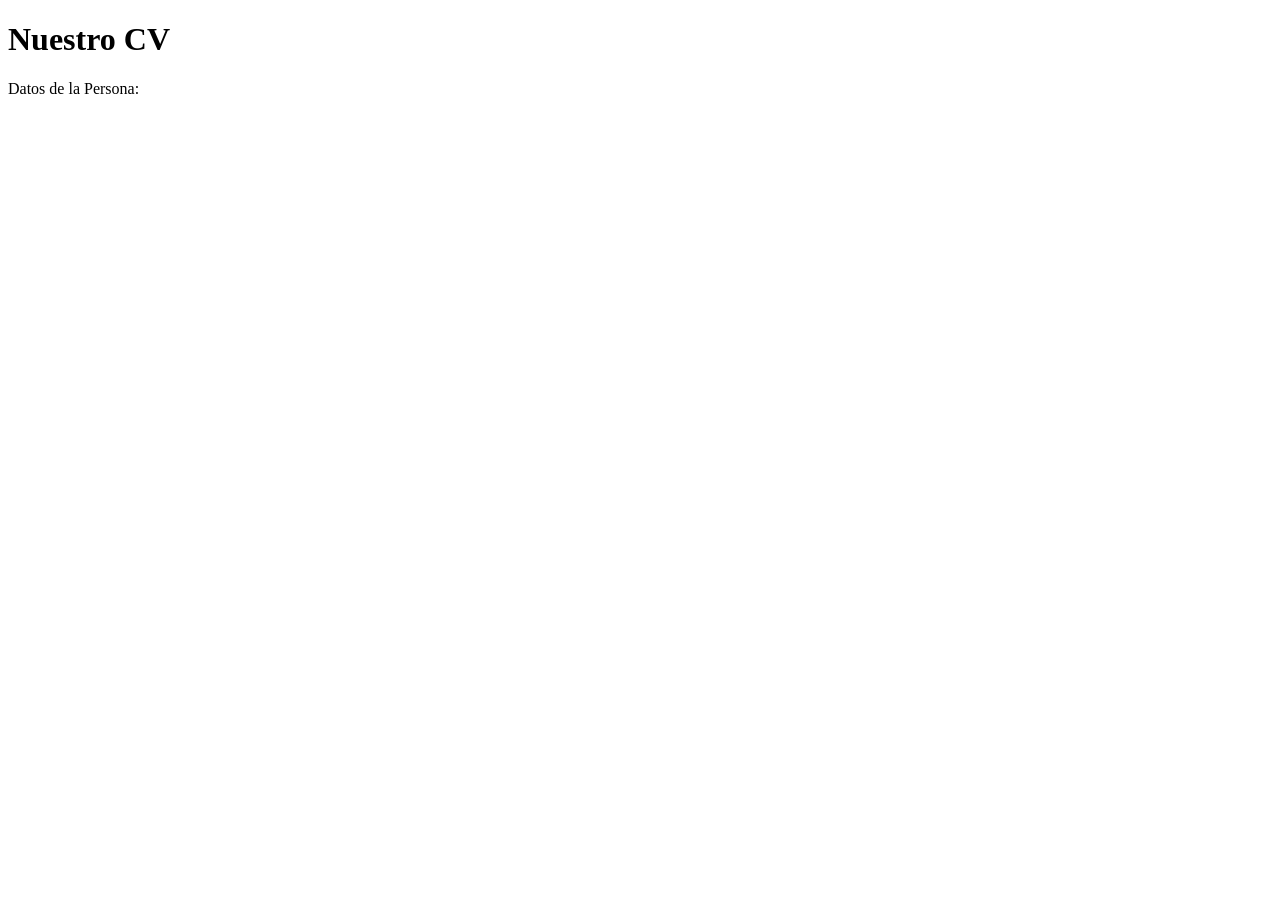
<file: Seccion 1 y 2/tu-cv-spring-boot/src/main/resources/templates/index.html>
<!doctype html>
<html lang="en" xmlns:th="http://www.thymeleaf.org">
<head>
    <meta charset="UTF-8">
    <meta name="viewport"
          content="width=device-width, user-scalable=no, initial-scale=1.0, maximum-scale=1.0, minimum-scale=1.0">
    <meta http-equiv="X-UA-Compatible" content="ie=edge">
    <title>Document</title>
</head>
<body>
    <h1> Nuestro CV</h1>
    <p th:text="'hola, ' + ${property} + ' ! '"></p>
    <p>Datos de la Persona: </p>
<!--    <p th:text="${persona.firstName}"></p>-->
<!--    <p th:text="${persona.lastName}"></p>-->
<!--    <p th:text="${persona.job}"></p>-->
<!--    <p th:if="${persona.firstName.length > 5}"style="color: green;">Tienes un nombre largo</p>-->
<p th:text=" 'Valor en application.property = ' + ${property}"></p>
</body>
</html>
</file>
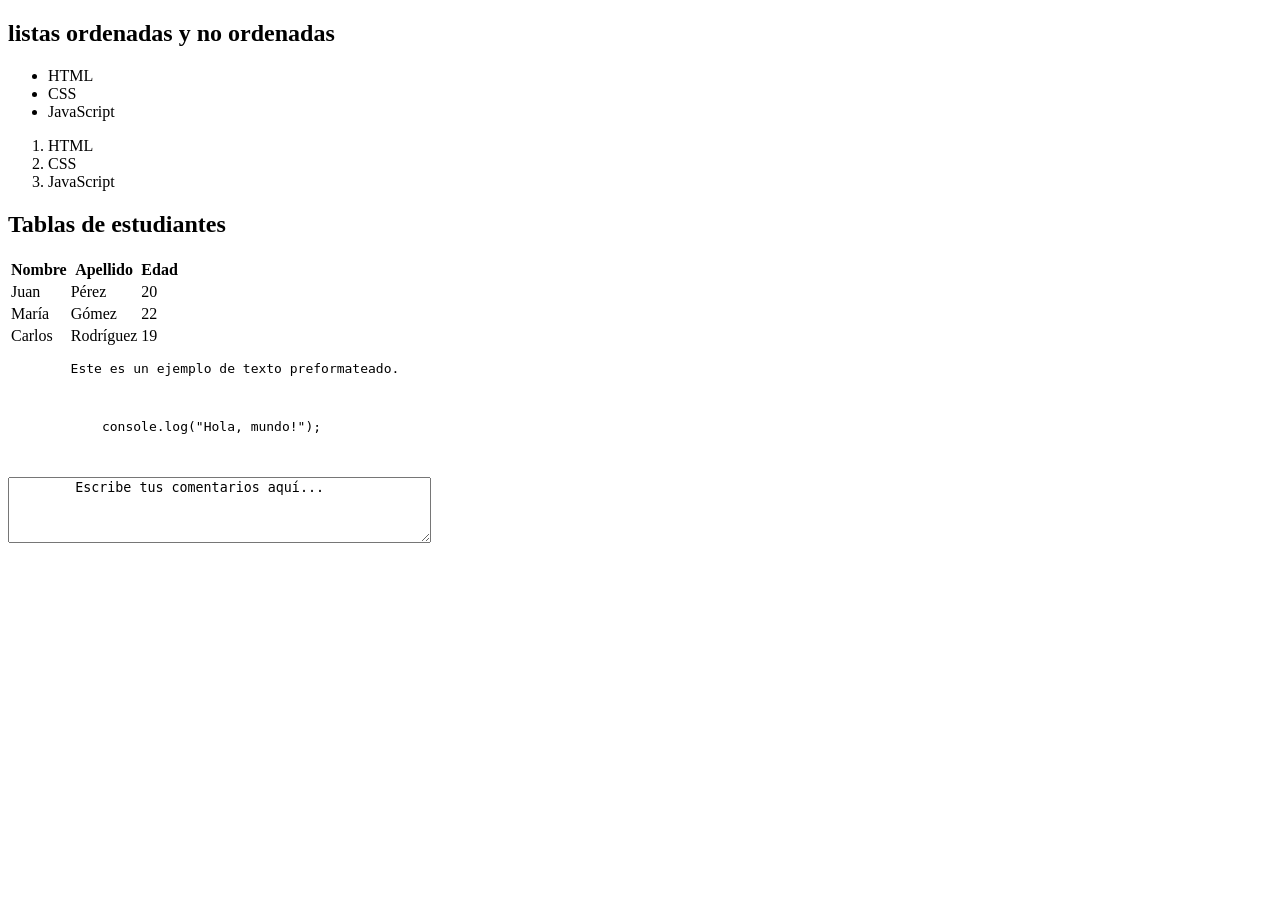
<file: Seccion 1 y 2/portfolio/template2.html>
<!DOCTYPE html>
<html lang="en">
<head>
    <meta charset="UTF-8">
    <meta name="viewport" content="width=device-width, initial-scale=1.0">
    <title>Etiquetas basicas parte 2</title>
</head>
<body>
    <h2>listas ordenadas y no ordenadas</h2>
    <ul>
        <li>HTML</li>
        <li>CSS</li>
        <li>JavaScript</li>
    </ul>

    <!-- numerada -->
    <ol>
        <li>HTML</li>
        <li>CSS</li>
        <li>JavaScript</li>
    </ol>

    <!-- tablas -->
    <h2>Tablas de estudiantes</h2>
    <table>
        <thead>
            <tr>
                <th>Nombre</th>
                <th>Apellido</th>
                <th>Edad</th>
            </tr>
        </thead>
        <tbody>
            <tr>
                <td>Juan</td>
                <td>Pérez</td>
                <td>20</td>
            </tr>
            <tr>
                <td>María</td>
                <td>Gómez</td>
                <td>22</td>
            </tr>
            <tr>
                <td>Carlos</td>
                <td>Rodríguez</td>
                <td>19</td>
            </tr>

    </table>

    <pre>
        Este es un ejemplo de texto preformateado.
    </pre>
    <pre>
        <code>
            console.log("Hola, mundo!");
        </code>
    </pre>

    <textarea name="comentarios" rows="4" cols="50">
        Escribe tus comentarios aquí...
    </textarea>
</body>
</html>
</file>
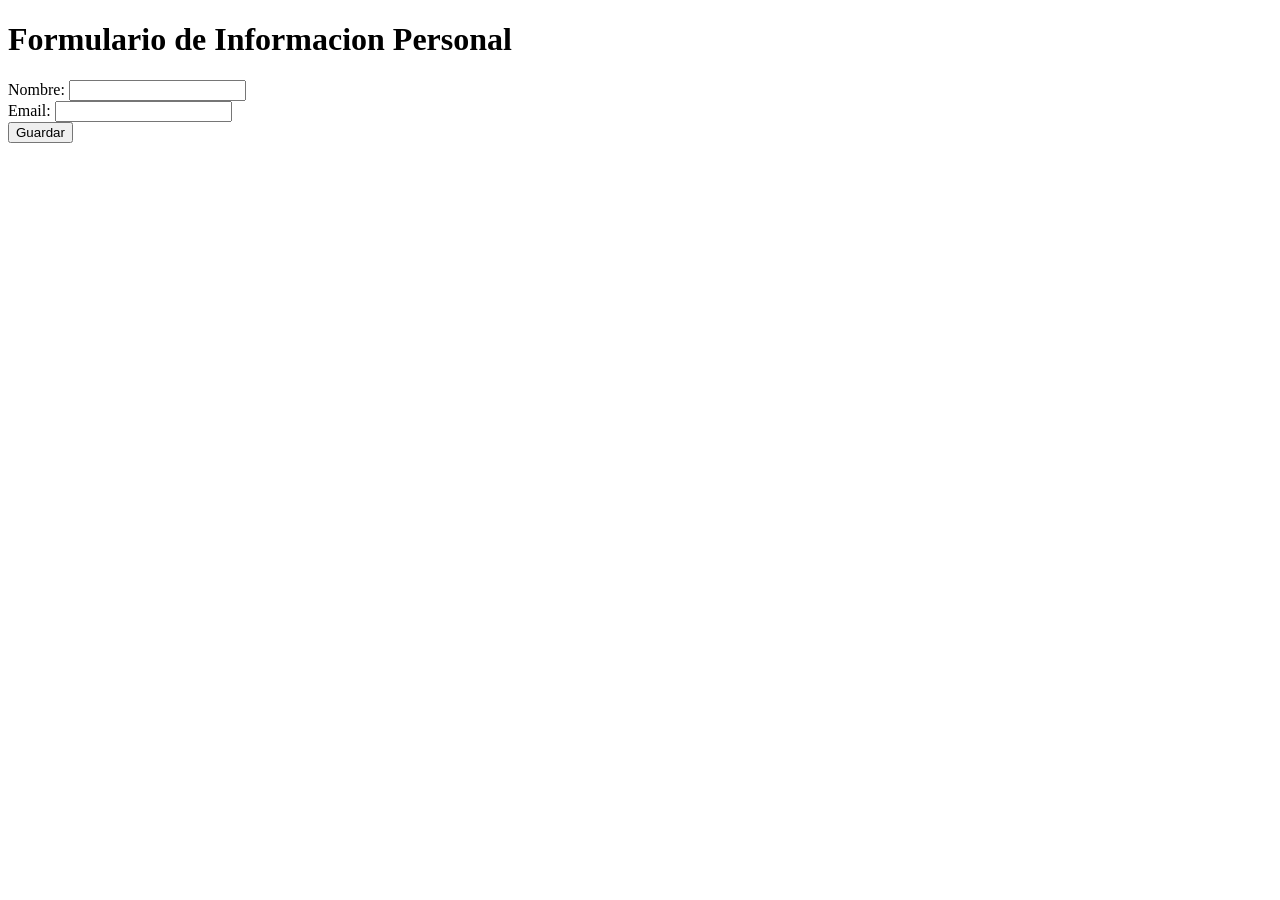
<file: Portfolio/my-portfolio-backen/src/main/resources/templates/form.html>
<!doctype html>
<html lang="es" xmlns:th="http://www.thymeleaf.org">
<head>
    <meta charset="UTF-8">
    <meta name="viewport"
          content="width=device-width, user-scalable=no, initial-scale=1.0, maximum-scale=1.0, minimum-scale=1.0">
    <meta http-equiv="X-UA-Compatible" content="ie=edge">
    <title>Formulario</title>
</head>
<body>
    <h1>Formulario de Informacion Personal</h1>
    <form th:action="@{/personal-info-save}" th:object="${personalInfo}" method="post">
        <div>
           <label for="firstName">Nombre: </label>
            <input type="text" id="firstName" th:field="*{firstName}">
        </div>
        <div>
           <label for="email">Email: </label>
            <input type="email" id="email"  th:field="*{email}">
        </div>
        <button type="submit">Guardar</button>
    </form>
</body>
</html>
</file>
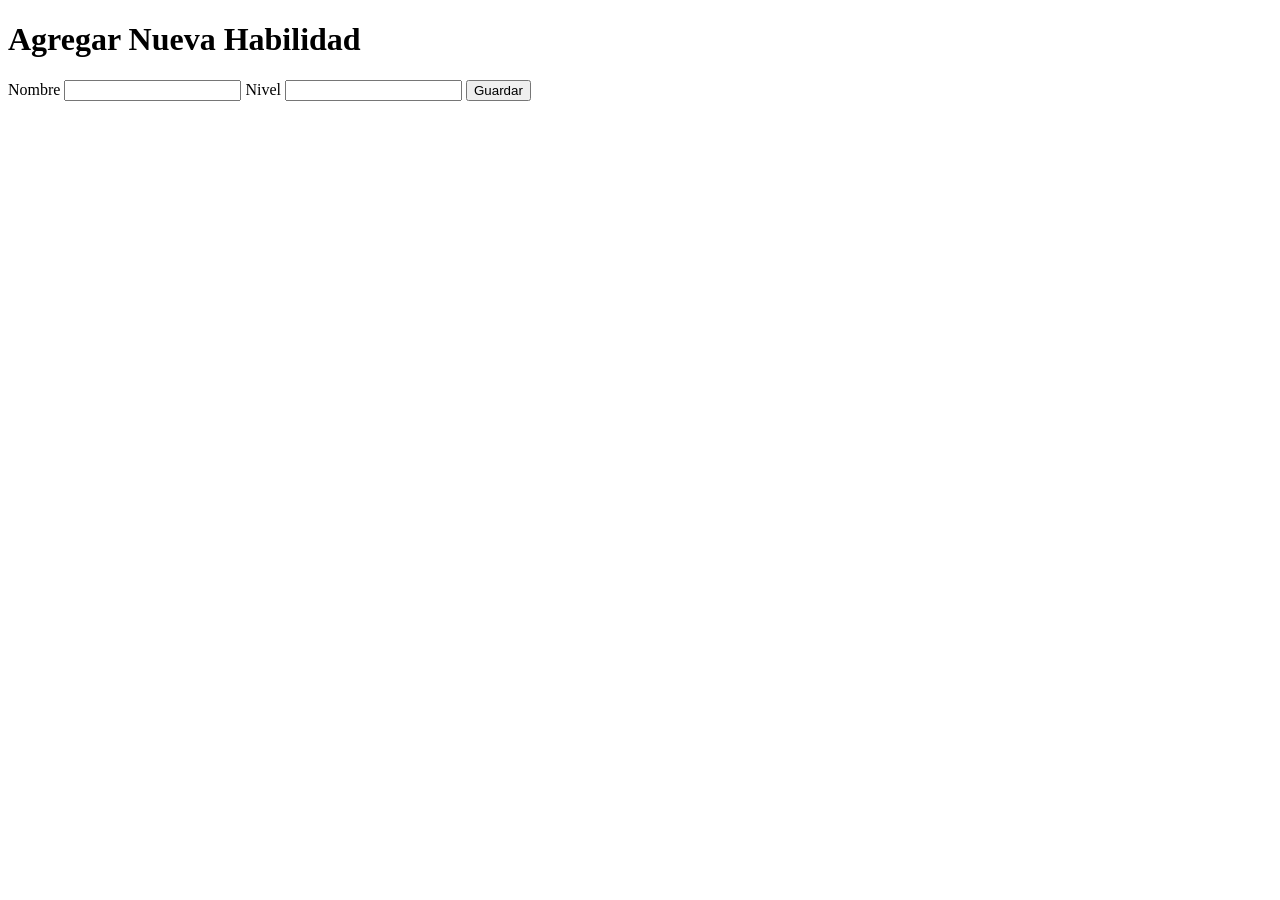
<file: Seccion 1 y 2/tu-cv-spring-boot/src/main/resources/templates/add-skill.html>
<!DOCTYPE html>
<html lang="en" xmlns:th="http://www.thymeleaf.org" xmlns:type="http://www.w3.org/1999/xhtml">
<head>
    <meta charset="UTF-8">
    <title>Title</title>
    <link rel="stylesheet" th:href="@{/css/style.css}">

</head>
<body>
    <h1>Agregar Nueva Habilidad</h1>
<!--    Usamos @ para trabajar con rutas y $ para mandar objetos-->
        <form th:action = "@{/skills/add}" th:object="${skill}" method="post">
        <label th:for="nombre">Nombre</label>
<!--        para acceder a los atributos del objeto es thfield y con *{}-->
        <input type="text" th:field="*{name}">

            <label th:for="level">Nivel</label>
        <input type="text" th:field="*{level}">

        <button type="submit">Guardar</button>
    </form>
</body>
</html>
</file>
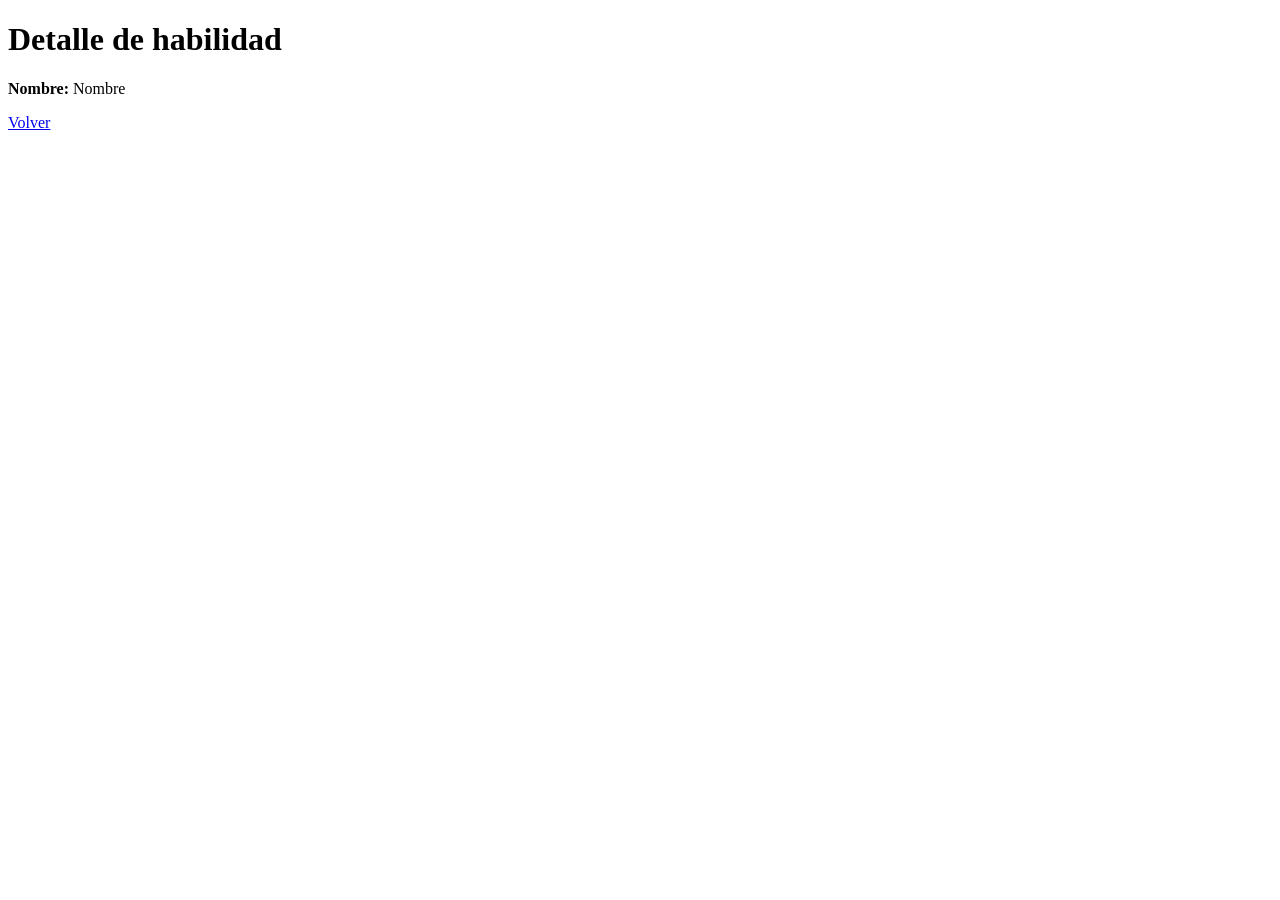
<file: Seccion 1 y 2/tu-cv-spring-boot/src/main/resources/templates/skill-detail.html>
<!DOCTYPE html>
<html lang="en" xmlns:th="http://www.thymeleaf.org" xmlns:type="http://www.w3.org/1999/xhtml">
<head>
    <meta charset="UTF-8">
    <title>Title</title>
    <link rel="stylesheet" th:href="@{/css/style.css}">

</head>
<body>
    <h1>Detalle de habilidad</h1>

    <p>
        <strong>Nombre:</strong>
        <span th:text="${skill.name}">Nombre</span>
    </p>

    <a href="/skills">Volver</a>

    </form>
</body>
</html>
</file>
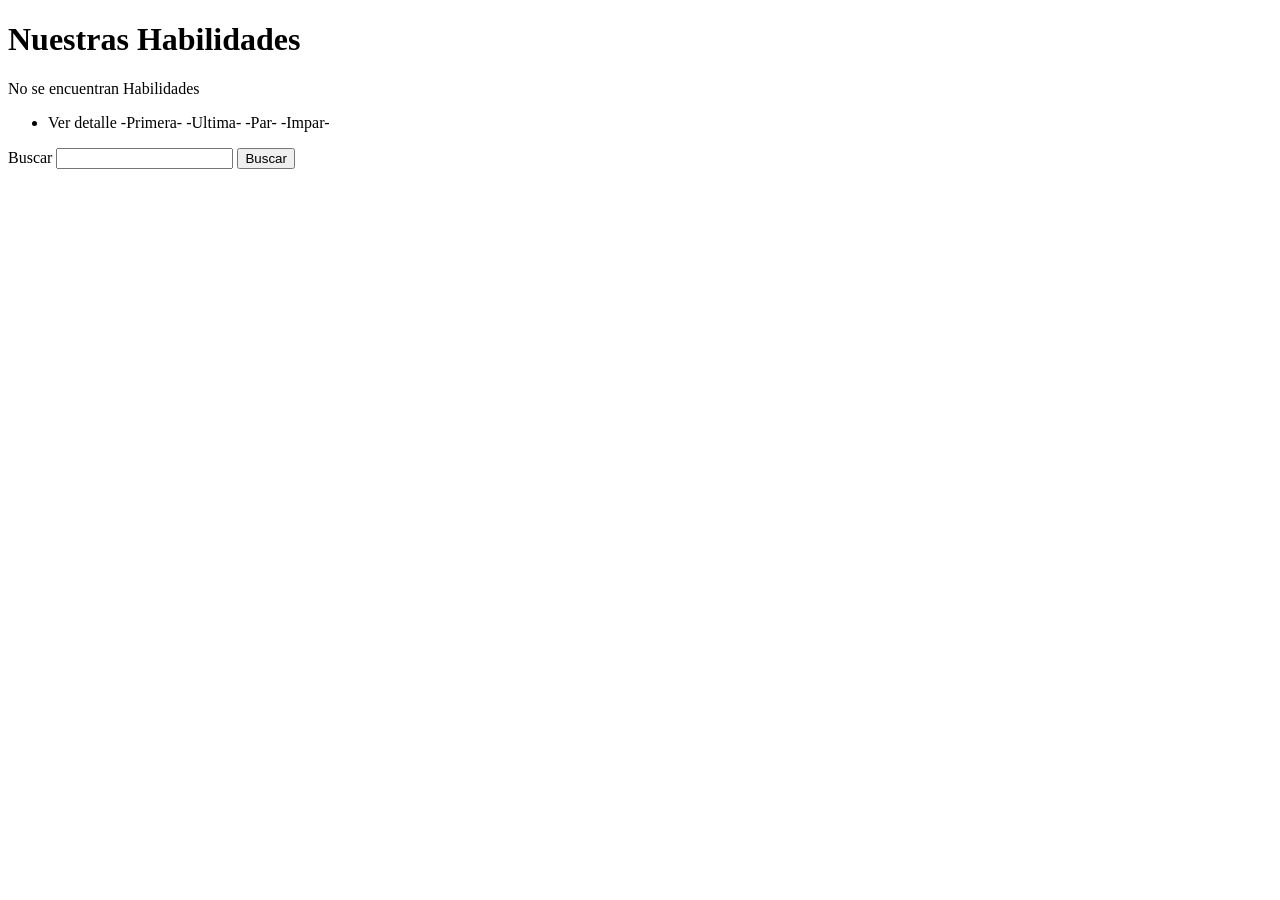
<file: Seccion 1 y 2/tu-cv-spring-boot/src/main/resources/templates/skills.html>
<!DOCTYPE html>
<html lang="en" xmlns:th="http://www.thymeleaf.org">
<head>
    <meta charset="UTF-8">
    <title>Title</title>
    <link rel="stylesheet" th:href="@{/css/style.css}">
</head>


<body>
<h1>Nuestras Habilidades</h1>
    <p th:if="${skills.isEmpty()}">No se encuentran Habilidades</p>

    <ul th:if="${!skills.isEmpty()}">
        <!-- 'hab' es la variable temporal que representa cada elemento de la lista 'habilidades' -->
        <!--  stat es el objeto de iteracion thymleaf-->
        <li th:each="skill , stat : ${skills}" >

            <span th:text="'Habilidad: ' + ${skill.name} + ' Nivel: ' + ${skill.level}"></span>
            <a th:href="@{'/skills/id/' + ${stat.index}}">Ver detalle</a>
            <span th:text="${stat.count}"></span>
            <span th:text="${stat.size}"></span>
            <span th:if="${stat.first}">-Primera-</span>
            <span th:if="${stat.last}">-Ultima-</span>
            <span th:if="${stat.even}">-Par-</span>
            <span th:if="${stat.odd}">-Impar-</span>
            </span>
        </li>
    </ul>
<!--manda el anuncio del filtro si no se encontro la busqueda-->
    <p th:if="${filterMessage}" th:text="${filterMessage}"></p>

<!--    th:each para iterar sobre la lista y generar los elementos automáticamente:-->

<!--    vamos hacer @RequestParam usando un form de tipo get para traer los valores filtrados-->
<!--    si tenememos methot get el meotodo tiene que ser de tipo get siempre tambien pasa con el method Post-->
    <form action="/skills" method="get">
        <label th:for="nombre">Buscar</label>
<!--        tramos el parametro filter de nuestro controller-->
         <input type="text" th:value="${filter}" name="filter">
        <button type="submit">Buscar</button>
    </form>

</body>
</html>
</file>
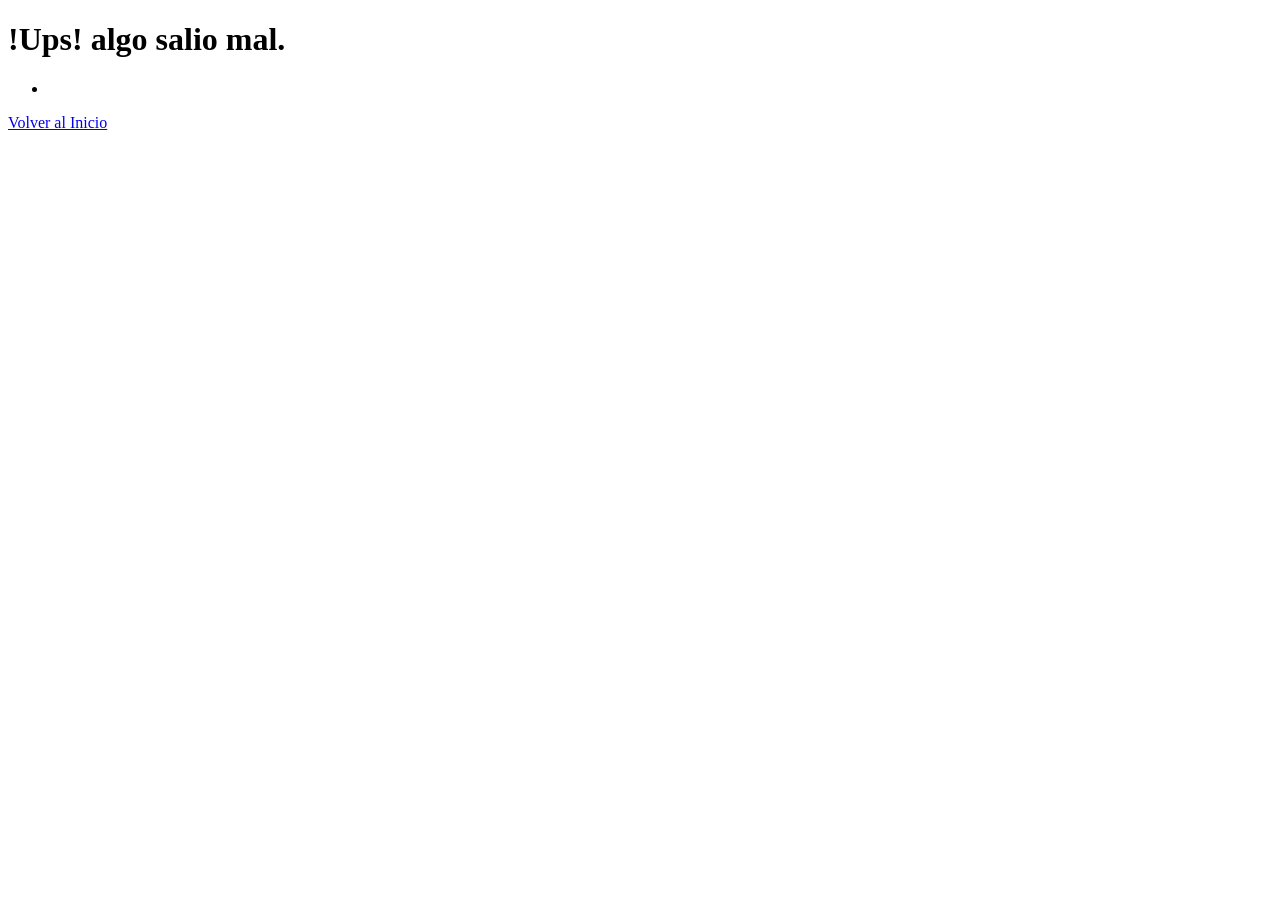
<file: Portfolio/my-portfolio-backen/src/main/resources/templates/error/validation.html>
<!doctype html>
<html lang="es" xmlns:th="http://www.thymeleaf.org">
<head>
    <meta charset="UTF-8">
    <meta name="viewport"
          content="width=device-width, user-scalable=no, initial-scale=1.0, maximum-scale=1.0, minimum-scale=1.0">
    <meta http-equiv="X-UA-Compatible" content="ie=edge">
    <title>Error de Validaciones</title>
</head>
<body>
    <h1>!Ups! algo salio mal.</h1>
    <p th:text="${message}"></p>
    <ul>
        <li th:each="error: ${errors}" th:text="${error.defaultMessage}"></li>
    </ul>
    <a href="/form" >Volver al Inicio</a>
</body>
</html>
</file>
